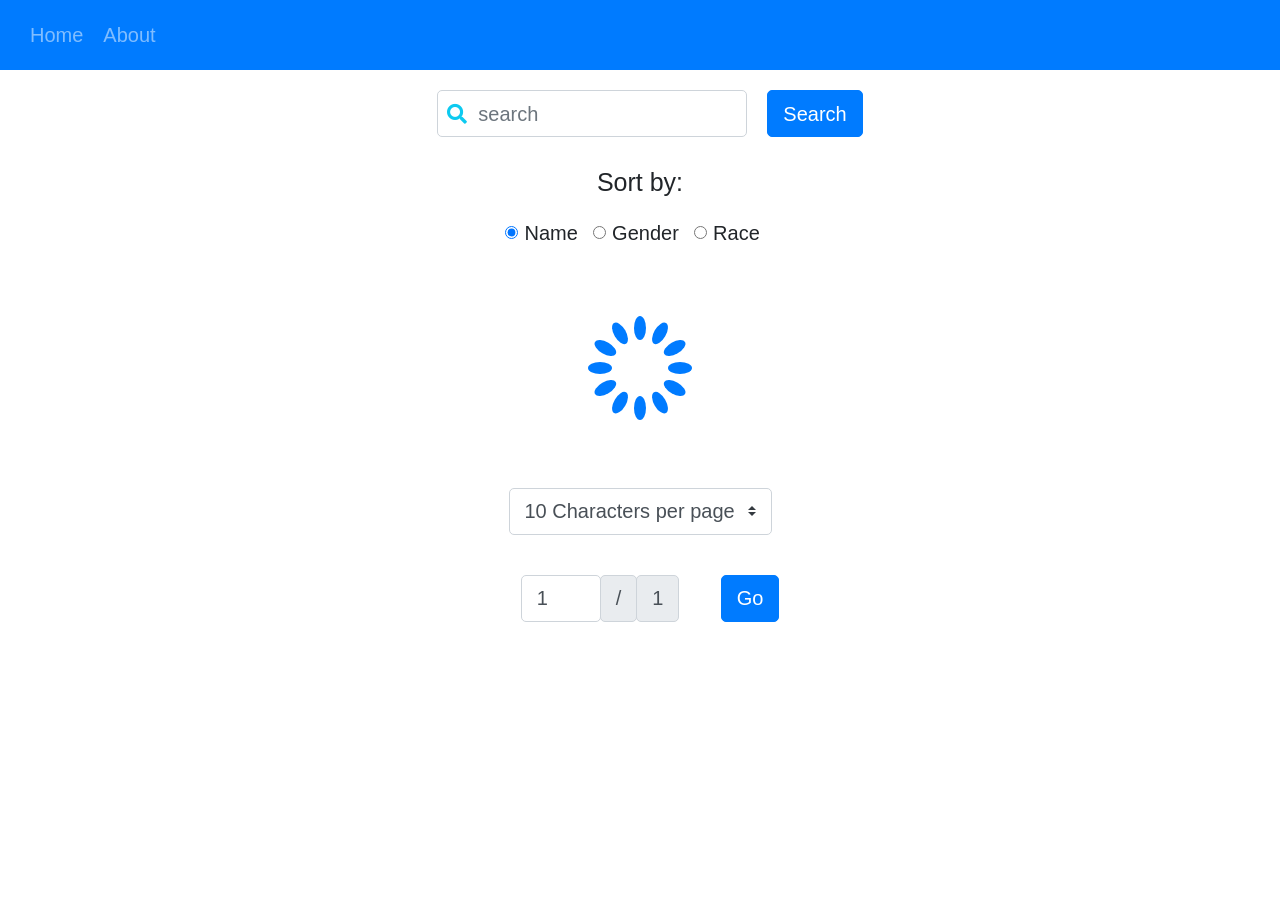
<file: react-router/index.html>
<!doctype html><html lang="en"><head><meta charset="UTF-8"><meta http-equiv="X-UA-Compatible" content="IE=edge"><meta name="viewport" content="width=device-width,initial-scale=1"><link rel="stylesheet" href="https://stackpath.bootstrapcdn.com/bootstrap/4.3.1/css/bootstrap.min.css" integrity="sha384-ggOyR0iXCbMQv3Xipma34MD+dH/1fQ784/j6cY/iJTQUOhcWr7x9JvoRxT2MZw1T" crossorigin="anonymous"><link rel="stylesheet" href="https://use.fontawesome.com/releases/v5.6.1/css/all.css" integrity="sha384-gfdkjb5BdAXd+lj+gudLWI+BXq4IuLW5IT+brZEZsLFm++aCMlF1V92rMkPaX4PP" crossorigin="anonymous"><title>React. Components</title><script defer="defer" src="app.de549eb8f3a0f9fd190c.js"></script><link href="app.d73375c3f38972e6a66c.css" rel="stylesheet"></head><body><div id="root"></div></body></html>
</file>
<file: react-router/app.d73375c3f38972e6a66c.css>
.home{width:90%;margin:1rem auto;display:flex;flex-direction:column;align-items:center;gap:1rem}
.search-wrapper{display:flex;flex-direction:column;align-items:center;gap:1rem}.search-input{width:auto;height:auto}i.fas{width:2rem;height:2rem;line-height:2rem;text-align:center;margin-right:-2rem;position:relative;z-index:1;float:left;color:#0dcaf0}i.fas+input{padding-left:2rem}
.person-row:hover{cursor:pointer}
@keyframes ldio-vaekkuuebls{0%{opacity:1}100%{opacity:0}}.ldio-vaekkuuebls div{left:94px;top:48px;position:absolute;animation:ldio-vaekkuuebls linear .9615384615s infinite;background:#007bff;width:12px;height:24px;border-radius:6px/12px;transform-origin:6px 52px}.ldio-vaekkuuebls div:nth-child(1){transform:rotate(0deg);animation-delay:-.8814102564s;background:#007bff}.ldio-vaekkuuebls div:nth-child(2){transform:rotate(30deg);animation-delay:-.8012820513s;background:#007bff}.ldio-vaekkuuebls div:nth-child(3){transform:rotate(60deg);animation-delay:-.7211538462s;background:#007bff}.ldio-vaekkuuebls div:nth-child(4){transform:rotate(90deg);animation-delay:-.641025641s;background:#007bff}.ldio-vaekkuuebls div:nth-child(5){transform:rotate(120deg);animation-delay:-.5608974359s;background:#007bff}.ldio-vaekkuuebls div:nth-child(6){transform:rotate(150deg);animation-delay:-.4807692308s;background:#007bff}.ldio-vaekkuuebls div:nth-child(7){transform:rotate(180deg);animation-delay:-.4006410256s;background:#007bff}.ldio-vaekkuuebls div:nth-child(8){transform:rotate(210deg);animation-delay:-.3205128205s;background:#007bff}.ldio-vaekkuuebls div:nth-child(9){transform:rotate(240deg);animation-delay:-.2403846154s;background:#007bff}.ldio-vaekkuuebls div:nth-child(10){transform:rotate(270deg);animation-delay:-.1602564103s;background:#007bff}.ldio-vaekkuuebls div:nth-child(11){transform:rotate(300deg);animation-delay:-.0801282051s;background:#007bff}.ldio-vaekkuuebls div:nth-child(12){transform:rotate(330deg);animation-delay:0s;background:#007bff}.loadingio-spinner-spinner-zgii978w6g{width:200px;height:200px;display:inline-block;overflow:hidden;background:#fff}.ldio-vaekkuuebls{width:100%;height:100%;position:relative;transform:translateZ(0) scale(1);backface-visibility:hidden;transform-origin:0 0}.ldio-vaekkuuebls div{box-sizing:content-box}
.persons-list{display:flex;flex-wrap:wrap;gap:1rem;justify-content:space-around;width:90%}table{border-collapse:collapse;border:2px solid #c8c8c8;letter-spacing:1px;font-size:.8rem}td,th{border:1px solid #bebebe;padding:10px 20px;text-align:center}caption{padding:10px}
.input__sort-wrapper{display:flex;flex-direction:column;align-items:center;gap:.5rem}

.form-inline{display:flex;justify-content:center}.pages-amount__wrapper{width:9rem}.form-inline .pages-amount{width:4rem}


.page{position:absolute;left:15px;right:15px}.page-enter{opacity:0;transform:scale(1.1)}.page-enter-active{opacity:1;transform:scale(1);transition:opacity 300ms,transform 300ms}.page-exit{opacity:1;transform:scale(1)}.page-exit-active{opacity:0;transform:scale(0.9);transition:opacity 300ms,transform 300ms}
:root{font-size:20px}*{margin:0;padding:0;list-style-type:none;text-decoration:none;box-sizing:border-box}

/*# sourceMappingURL=[data-uri]*/
</file>
